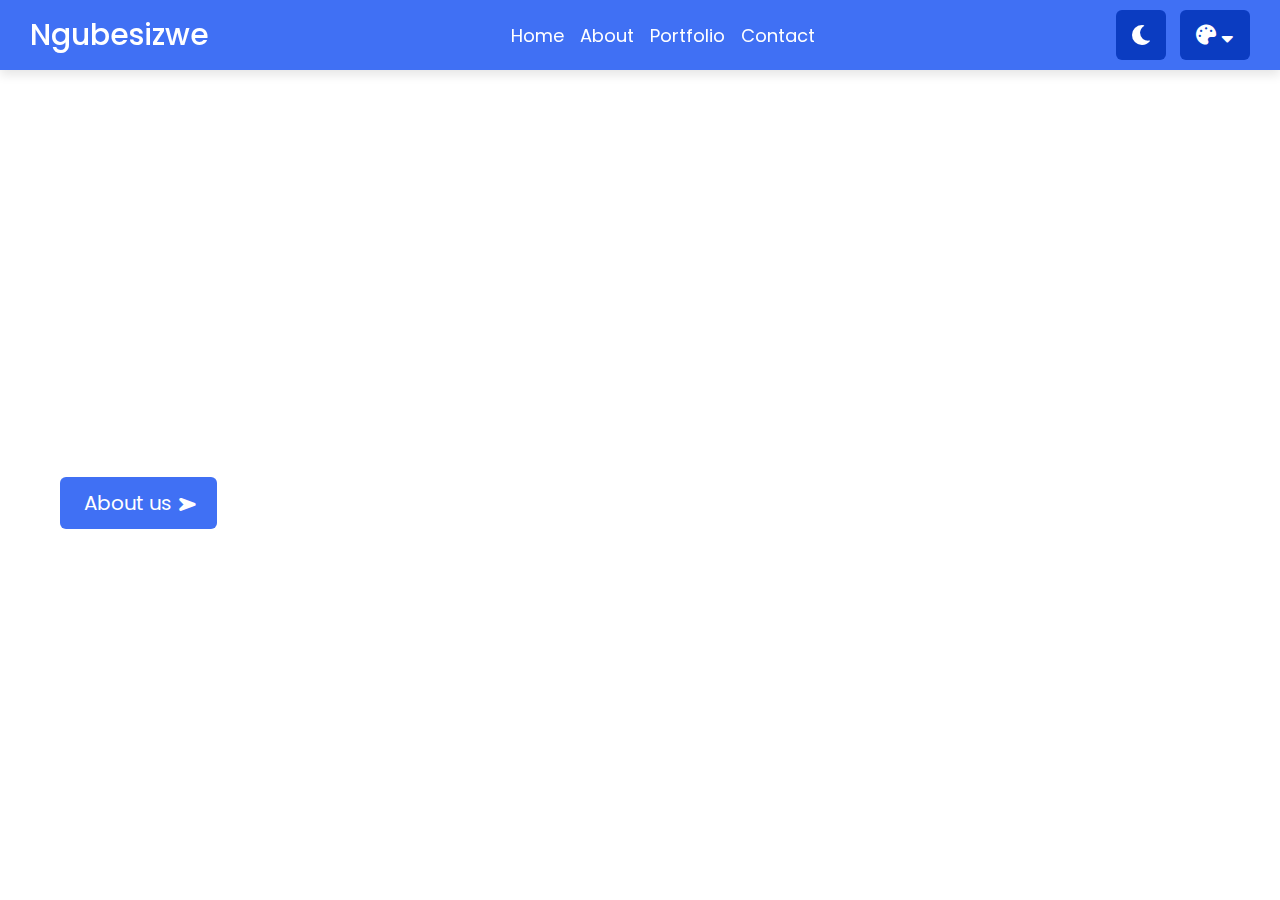
<file: index.html>
<!DOCTYPE html>

<html lang="en" dir="ltr">
  <head>
    <meta charset="UTF-8">
    <title> Ngubesizwew S.S.S </title>
    <link rel=icon href= sizes="57x57" type="">
    <link rel="stylesheet" href="style.css">
    <link rel="stylesheet" href="https://cdnjs.cloudflare.com/ajax/libs/font-awesome/5.15.4/css/all.min.css" />
    <meta name="viewport" content="width=device-width, initial-scale=1.0">
   </head>
<body>
  <nav>
    <div class="navbar">
      <div class="logo"><a href="#">Ngubesizwe</a></div>
      <ul class="nav-links">
        <li><a href="#">Home</a></li>
        <li><a href="About.html">About</a></li>
        <li><a href="#">Portfolio</a></li>
        <li><a href="#">Contact</a></li>
      </ul>
      <div class="appearance">
        <div class="light-dark">
          <i class="btn fas fa-moon" data-color="#e4e6eb #e4e6eb #24292D #24292D #242526"></i>
        </div>
        <div class="color-icon">
          <div class="icons">
            <i class="fas fa-palette"></i>
            <i class="fas fa-sort-down arrow"></i>
          </div>
          <div class="color-box">
            <h3>Color Switcher</h3>
            <div class="color-switchers">
              <button class="btn blue active" data-color="#fff #24292d #4070f4 #0b3cc1 #F0F8FF"></button>
              <button class="btn orange" data-color="#fff #242526 #F79F1F #DD8808 #fef5e6"></button>
              <button class="btn purple" data-color="#fff #242526 #8e44ad #783993 #eadaf1"></button>
              <button class="btn green" data-color="#fff #242526 #3A9943 #2A6F31 #DAF1DC"></button>
            </div>
          </div>
        </div>
      </div>
    </div>
  </nav>

  <section class="home-content">
    <div class="texts">
      <h2 class="text"> </h2>
      <h3 class="text">Welcome Students!!</span></h3>
      <br>
      <br>
      <div class="button">
      <a href="About.html">About us
      <i class="fas fa-location-arrow"></i></a>
    </div>
  </section>

  <script>
  let colorIcons = document.querySelector(".color-icon"),
  icons = document.querySelector(".color-icon .icons");

  icons.addEventListener("click" , ()=>{
    colorIcons.classList.toggle("open");
  })

  let buttons = document.querySelectorAll(".btn");

  for (var button of buttons) {
    button.addEventListener("click", (e)=>{
      let target = e.target;

      let open = document.querySelector(".open");
      if(open) open.classList.remove("open");

      document.querySelector(".active").classList.remove("active");
      target.classList.add("active");

      let root = document.querySelector(":root");
      let dataColor = target.getAttribute("data-color"); 
      let color = dataColor.split(" "); 

      root.style.setProperty("--white", color[0]);
      root.style.setProperty("--black", color[1]);
      root.style.setProperty("--nav-main", color[2]);
      root.style.setProperty("--switchers-main", color[3]);
      root.style.setProperty("--light-bg", color[4]);

      let iconName = target.className.split(" ")[2];

      let coloText = document.querySelector(".home-content span");

      if(target.classList.contains("fa-moon")){ 
        target.classList.replace(iconName, "fa-sun") 
        colorIcons.style.display = "none";
        coloText.classList.add("darkMode");
      }else if (target.classList.contains("fa-sun")) {
        target.classList.replace("fa-sun", "fa-moon"); 
        colorIcons.style.display = "block";
        coloText.classList.remove("darkMode");
        document.querySelector(".btn.blue").click();
      }
    });
  }
 </script>
</body>
</html>
</file>
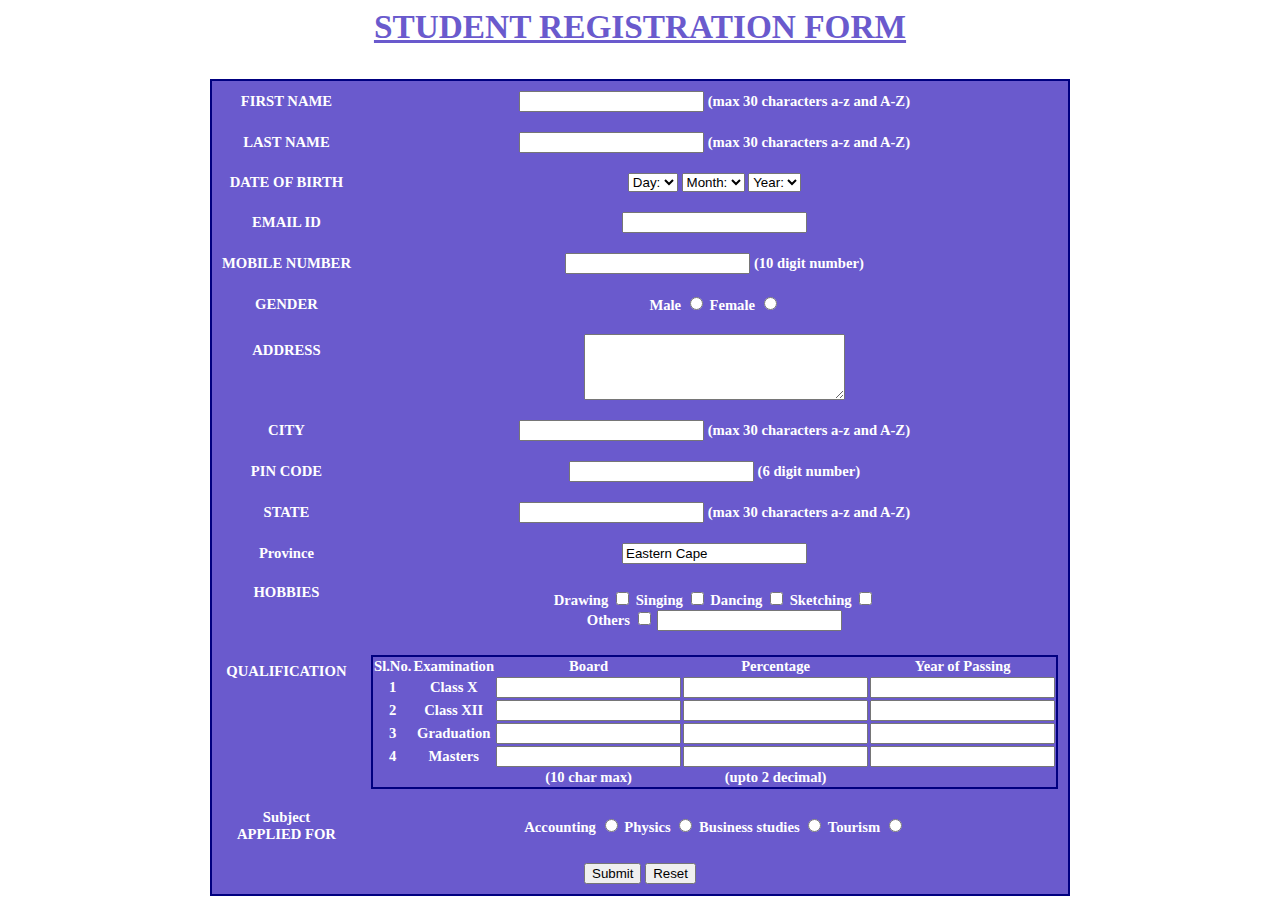
<file: Admin.html>
<html>
<head>
<title>Student Registration Form</title>
<link rel="stylesheet" href="Admin.css">


</head>
 
<body>
<h3>STUDENT REGISTRATION FORM</h3>

 
<table align="center" cellpadding = "10">
 
<!----- First Name ---------------------------------------------------------->
<tr>
<td>FIRST NAME</td>
<td><input type="text" name="First_Name" maxlength="30"/>
(max 30 characters a-z and A-Z)
</td>
</tr>
 
<!----- Last Name ---------------------------------------------------------->
<tr>
<td>LAST NAME</td>
<td><input type="text" name="Last_Name" maxlength="30"/>
(max 30 characters a-z and A-Z)
</td>
</tr>
 
<!----- Date Of Birth -------------------------------------------------------->
<tr>
<td>DATE OF BIRTH</td>
 
<td>
<select name="Birthday_day" id="Birthday_Day">
<option value="-1">Day:</option>
<option value="1">1</option>
<option value="2">2</option>
<option value="3">3</option>
 
<option value="4">4</option>
<option value="5">5</option>
<option value="6">6</option>
<option value="7">7</option>
<option value="8">8</option>
<option value="9">9</option>
<option value="10">10</option>
<option value="11">11</option>
<option value="12">12</option>
 
<option value="13">13</option>
<option value="14">14</option>
<option value="15">15</option>
<option value="16">16</option>
<option value="17">17</option>
<option value="18">18</option>
<option value="19">19</option>
<option value="20">20</option>
<option value="21">21</option>
 
<option value="22">22</option>
<option value="23">23</option>
<option value="24">24</option>
<option value="25">25</option>
<option value="26">26</option>
<option value="27">27</option>
<option value="28">28</option>
<option value="29">29</option>
<option value="30">30</option>
 
<option value="31">31</option>
</select>
 
<select id="Birthday_Month" name="Birthday_Month">
<option value="-1">Month:</option>
<option value="January">Jan</option>
<option value="February">Feb</option>
<option value="March">Mar</option>
<option value="April">Apr</option>
<option value="May">May</option>
<option value="June">Jun</option>
<option value="July">Jul</option>
<option value="August">Aug</option>
<option value="September">Sep</option>
<option value="October">Oct</option>
<option value="November">Nov</option>
<option value="December">Dec</option>
</select>
 
<select name="Birthday_Year" id="Birthday_Year">
 
<option value="-1">Year:</option>
<option value="2012">2012</option>
<option value="2011">2011</option>
<option value="2010">2010</option>
<option value="2009">2009</option>
<option value="2008">2008</option>
<option value="2007">2007</option>
<option value="2006">2006</option>
<option value="2005">2005</option>
<option value="2004">2004</option>
<option value="2003">2003</option>
<option value="2002">2002</option>
<option value="2001">2001</option>
<option value="2000">2000</option>
 
<option value="1999">1999</option>
<option value="1998">1998</option>
<option value="1997">1997</option>
<option value="1996">1996</option>
<option value="1995">1995</option>
<option value="1994">1994</option>
<option value="1993">1993</option>
<option value="1992">1992</option>
<option value="1991">1991</option>
<option value="1990">1990</option>
 
<option value="1989">1989</option>
<option value="1988">1988</option>
<option value="1987">1987</option>
<option value="1986">1986</option>
<option value="1985">1985</option>
<option value="1984">1984</option>
<option value="1983">1983</option>
<option value="1982">1982</option>
<option value="1981">1981</option>
<option value="1980">1980</option>
</select>
</td>
</tr>
 
<!----- Email Id ---------------------------------------------------------->
<tr>
<td>EMAIL ID</td>
<td><input type="text" name="Email_Id" maxlength="100" /></td>
</tr>
 
<!----- Mobile Number ---------------------------------------------------------->
<tr>
<td>MOBILE NUMBER</td>
<td>
<input type="text" name="Mobile_Number" maxlength="10" />
(10 digit number)
</td>
</tr>
 
<!----- Gender ----------------------------------------------------------->
<tr>
<td>GENDER</td>
<td>
Male <input type="radio" name="Gender" value="Male" />
Female <input type="radio" name="Gender" value="Female" />
</td>
</tr>
 
<!----- Address ---------------------------------------------------------->
<tr>
<td>ADDRESS <br /><br /><br /></td>
<td><textarea name="Address" rows="4" cols="30"></textarea></td>
</tr>
 
<!----- City ---------------------------------------------------------->
<tr>
<td>CITY</td>
<td><input type="text" name="City" maxlength="30" />
(max 30 characters a-z and A-Z)
</td>
</tr>
 
<!----- Pin Code ---------------------------------------------------------->
<tr>
<td>PIN CODE</td>
<td><input type="text" name="Pin_Code" maxlength="6" />
(6 digit number)
</td>
</tr>
 
<!----- State ---------------------------------------------------------->
<tr>
<td>STATE</td>
<td><input type="text" name="State" maxlength="30" />
(max 30 characters a-z and A-Z)
</td>
</tr>
 
<!----- Country ---------------------------------------------------------->
<tr>
<td>Province</td>
<td><input type="text" name="Province" value="Eastern Cape" readonly="readonly" /></td>
</tr>
 
<!----- Hobbies ---------------------------------------------------------->
 
<tr>
<td>HOBBIES <br /><br /><br /></td>
 
<td>
Drawing
<input type="checkbox" name="Hobby_Drawing" value="Drawing" />
Singing
<input type="checkbox" name="Hobby_Singing" value="Singing" />
Dancing
<input type="checkbox" name="Hobby_Dancing" value="Dancing" />
Sketching
<input type="checkbox" name="Hobby_Cooking" value="Cooking" />
<br />
Others
<input type="checkbox" name="Hobby_Other" value="Other">
<input type="text" name="Other_Hobby" maxlength="30" />
</td>
</tr>
 
<!----- Qualification---------------------------------------------------------->
<tr>
<td>QUALIFICATION <br /><br /><br /><br /><br /><br /><br /></td>
 
<td>
<table>
 
<tr>
<td align="center"><b>Sl.No.</b></td>
<td align="center"><b>Examination</b></td>
<td align="center"><b>Board</b></td>
<td align="center"><b>Percentage</b></td>
<td align="center"><b>Year of Passing</b></td>
</tr>
 
<tr>
<td>1</td>
<td>Class X</td>
<td><input type="text" name="ClassX_Board" maxlength="30" /></td>
<td><input type="text" name="ClassX_Percentage" maxlength="30" /></td>
<td><input type="text" name="ClassX_YrOfPassing" maxlength="30" /></td>
</tr>
 
<tr>
<td>2</td>
<td>Class XII</td>
<td><input type="text" name="ClassXII_Board" maxlength="30" /></td>
<td><input type="text" name="ClassXII_Percentage" maxlength="30" /></td>
<td><input type="text" name="ClassXII_YrOfPassing" maxlength="30" /></td>
</tr>
 
<tr>
<td>3</td>
<td>Graduation</td>
<td><input type="text" name="Graduation_Board" maxlength="30" /></td>
<td><input type="text" name="Graduation_Percentage" maxlength="30" /></td>
<td><input type="text" name="Graduation_YrOfPassing" maxlength="30" /></td>
</tr>
 
<tr>
<td>4</td>
<td>Masters</td>
<td><input type="text" name="Masters_Board" maxlength="30" /></td>
<td><input type="text" name="Masters_Percentage" maxlength="30" /></td>
<td><input type="text" name="Masters_YrOfPassing" maxlength="30" /></td>
</tr>
 
<tr>
<td></td>
<td></td>
<td align="center">(10 char max)</td>
<td align="center">(upto 2 decimal)</td>
</tr>
</table>
 
</td>
</tr>
 
<!----- Course ---------------------------------------------------------->
<tr>
<td>Subject<br />APPLIED FOR</td>
<td>
Accounting
<input type="radio" name="Course_Accounting" value="Accounting">
Physics
<input type="radio" name="Course_Physics" value="Physics">
Business studies
<input type="radio" name="Course_Tourism" value="Tourism">
Tourism
<input type="radio" name="Course_Gio" value="Gio">
</td>
</tr>
 
<!----- Submit and Reset ------------------------------------------------->
<tr>
<td colspan="2" align="center">
<input type="submit" value="Submit">
<input type="reset" value="Reset">
</td>
</tr>
</table>
 
</form>
 
</body>
</html>
</file>
<file: style.css>
@import url('https://fonts.googleapis.com/css2?family=Poppins:wght@200;300;400;500;600;700&display=swap');
*{
  margin: 0;
  padding: 0;
  box-sizing: border-box;
  font-family: 'Poppins',sans-serif;
  transition: all 0.3s ease;
}
:root{
  --white: #fff;
  --black: #24292d;
  --nav-main: #4070f4;
  --switchers-main: #0b3cc1;
  --light-bg: #F0F8FF;
}
nav{
  position: fixed;
  height: 70px;
  width: 100%;
  background: var(--nav-main);
  box-shadow: 0 5px 10px rgba(0,0,0,0.1);
}
nav .navbar{
  display: flex;
  align-items: center;
  height: 100%;
  max-width: 1300px;
  margin: auto;
  padding: 0 30px;
  justify-content: space-between;
}
nav .navbar a{
  font-size: 30px;
  font-weight: 500;
  color: var(--white);
  text-decoration: none;
}
 .navbar .nav-links{
   display: flex;
 }
 .navbar .nav-links li{
   margin: 0 8px;
   list-style: none;
   display: flex;
 }
 .navbar .nav-links a{
   font-size: 18px;
   font-weight: 400;
   opacity: 1;
 }
  .navbar .nav-links a:hover{
    opacity: 1;
  }
 .navbar .appearance{
   display: flex;
   align-items: center;
 }
 .appearance .light-dark,
 .appearance .icons{
  height: 50px;
  width: 50px;
  border-radius: 6px;
  line-height: 50px;
  text-align: center;
  color: var(--white);
  font-size: 20px;
  background: var(--switchers-main);
  cursor: pointer;
}
.appearance .light-dark i,
.appearance .icons i{
  opacity: 1;
}
.appearance .light-dark:hover i,
.appearance .icons:hover i{
  opacity: 1;
}
.appearance .light-dark:hover{
  box-shadow: 0 5px 10px rgba(0,0,0,0.1)
}
.appearance .light-dark i{
  height: 100%;
  width: 100%;
}
 .appearance .color-icon{
   position: relative;
 }
 .appearance .icons{
   width: 70px;
   height: 50px;
   margin-left: 14px;
 }
 .appearance .color-box{
   position: absolute;
   bottom: -133px;
   right: 0;
   min-height: 100px;
   background: var(--white);
   padding: 16px 20px 20px 20px;
   border-radius: 6px;
   box-shadow: 0 5px 10px rgba(0,0,0,0.2);
   opacity: 0;
   pointer-events: none;
 }
 .color-box::before{
   content: '';
   position: absolute;
   top: -10px;
   right: 20px;
   height: 30px;
   width: 30px;
   border-radius: 50%;
   background: var(--white);
   transform: rotate(45deg);
 }
 .color-icon.open .color-box{
   opacity: 1;
   pointer-events: auto;
 }
  .color-icon.open .arrow{
    transform: rotate(-180deg);
  }
 .appearance .color-box h3{
   font-size: 16px;
   font-weight: 600;
   display: block;
   color: var(--nav-main);
   text-align: left;
   white-space: nowrap;
   margin-bottom: 10px;
 }
.appearance .color-box .color-switchers{
   display: flex;
}
.color-box .color-switchers .btn{
  display: inline-block;
  height: 40px;
  width: 40px;
  border: none;
  outline: none;
  border-radius: 50%;
  margin: 0 5px;
  cursor: pointer;
  background: #4070F4;

}
.color-switchers .btn.blue.active{
  box-shadow: 0 0 0 2px #fff,
              0 0 0 4px #4070F4;
}
.color-switchers .btn.orange{
  background: #F79F1F;
}
.color-switchers .btn.orange.active{
  box-shadow: 0 0 0 2px #fff,
              0 0 0 4px #F79F1F;
}
.color-switchers .btn.purple{
  background: #8e44ad;
}
.color-switchers .btn.purple.active{
  box-shadow: 0 0 0 2px #fff,
              0 0 0 4px #8e44Ad;
}
.color-switchers .btn.green{
  background: #3A9943;
}
.color-switchers .btn.green.active{
  box-shadow: 0 0 0 2px #fff,
              0 0 0 4px #3A9943;
}
.home-content{
  height: 100vh;
  width: 100%;
  background-image: url('https://img.huffingtonpost.com/asset/5c7e93333b0000a2056b97ca.jpeg?ops=scalefit_630_noupscale');
  background-size:cover ;
  background-repeat: no-repeat;
  background-position: fixed;
  display: flex;
  flex-direction: column;
  justify-content: center;
  padding: 0 60px;
}
.home-content h2{
  color: var(--white);
  font-size: 50px;
}
.home-content h3{
  color: var(--white);
  font-size: 42px;
  margin-top: -8px;
}
.home-content h3 span{
  color: var(--nav-main);
}
.home-content h3 span.darkMode{
  color: var(--black);
}
.home-content p{
  color: var(--black);
  font-size: 16px;
  width: 45%;
  text-align: justify;
  margin: 4px 0 30px 0;
}
.home-content a{
  color: #fff;
  font-size: 20px;
  padding: 12px 24px;
  border-radius: 6px;
  text-decoration: none;
  background: var(--nav-main);
}
.home-content a i{
  transform: rotate(45deg);
  font-size: 16px;
}
.home-content a:hover{
  background: var(--switchers-main);
}
@media (max-width: 1050px) {
  .home-content p{
    width: 70%;
  }
}
</file>
<file: Admin.css>
h3{
    font-family: Calibri; 
    font-size: 25pt;         
    font-style: normal; 
    font-weight: bold; 
    color:SlateBlue;
    text-align: center; 
    text-decoration: underline
  }
  
  table{
    font-family: Calibri; 
    color:white; 
    font-size: 11pt; 
    font-style: normal;
    font-weight: bold;
    text-align:center;
    background-color: SlateBlue; 
    border-collapse: collapse; 
    border: 2px solid navy
  }
  table.inner{
    border: 0px
  }
</file>
